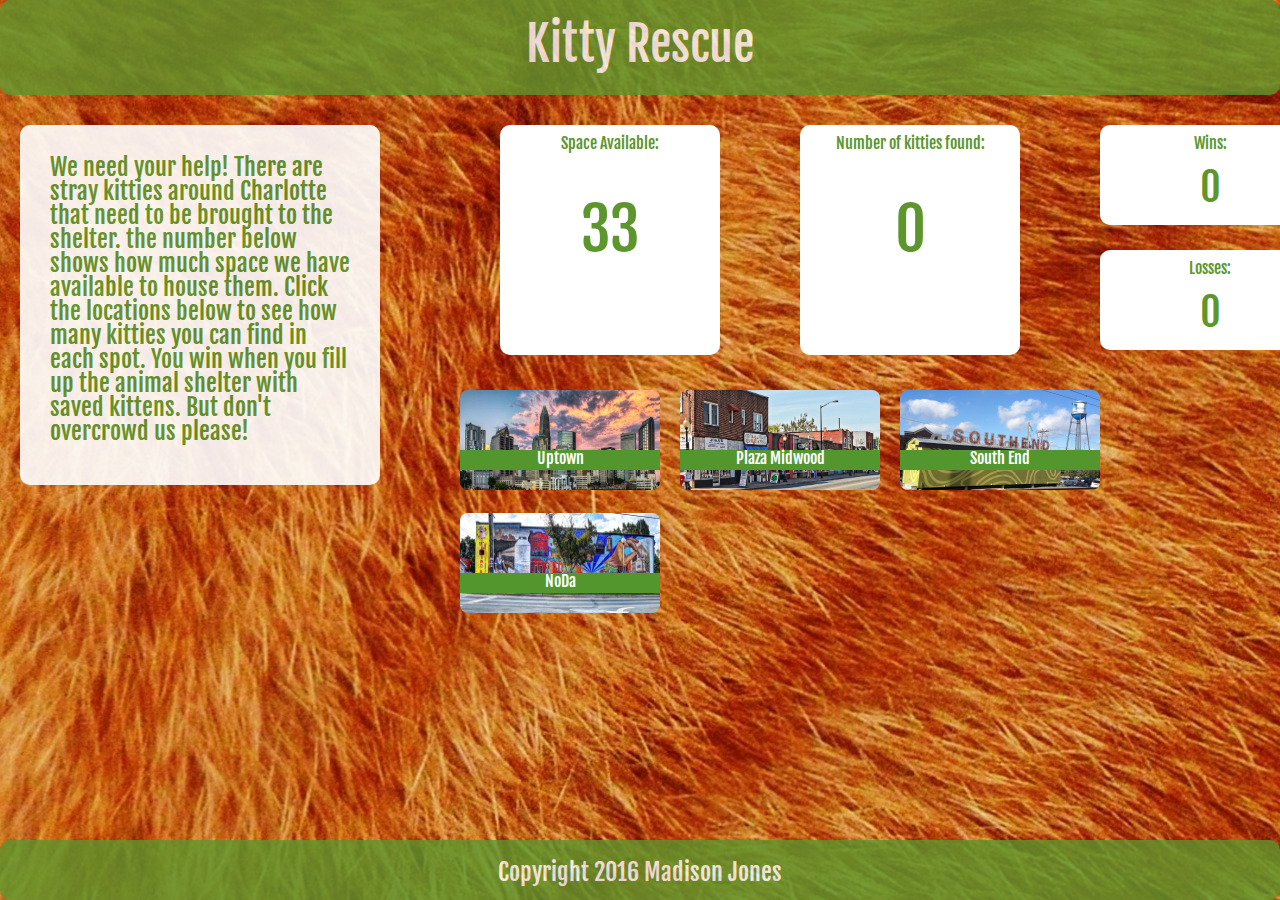
<file: index.html>
<!DOCTYPE html>
<html lang="en">
<head>
	<meta charset="UTF-8">
	<title>Kitty Rescue</title>

	<link rel="stylesheet" type="text/css" href="assets/css/reset.css"/>
	<link rel="stylesheet" type="text/css" href="assets/css/style.css" />
	<link href="https://fonts.googleapis.com/css?family=Fjalla+One" rel="stylesheet">


</head>
<body>
	<h1>Kitty Rescue</h1>

	<p>
		We need your help!
		There are stray kitties around Charlotte that need to be brought to the shelter. the number below shows how much space we have available to house them.
		Click the locations below to see how many kitties you can find in each spot.
		You win when you fill up the animal shelter with saved kittens. But don't overcrowd us please!
	</p>

	<div id="randomNumber">
		Space Available: <br><br><br> <br><span id="spaceAvailable"></span>
	</div>

	<div id="winBox">
		Wins: <br><br><span id="wins">0</span>
	</div>
	<div id="lossBox">
		Losses: <br><br><span id="losses">0</span>
	</div>

	<wrapper id="locationOptions">
		<div id="uptown">
			<img src="assets/images/Uptown.jpg" class="locations" id="location1" height="100" width="200">
			<h2>Uptown</h2>
		</div>
		<div id="plaza">
			<img src="assets/images/plaza.jpg" class="locations" id="location2" height="100" width="200">
			<h2>Plaza Midwood</h2>
		</div>
		<div id="SouthEnd">
			<img src="assets/images/SouthEnd.jpg" class="locations" id="location3" height="100" width="200">
			<h2>South End</h2>
		</div>
		<div id="NoDa">
			<img src="assets/images/Noda.jpg" class="locations" id="location4" height="100" width="200">
			<h2>NoDa</h2>
		</div>
	</wrapper>

	<div id="scoreBox">
		Number of kitties found: <br><br><br><br>
		<span id="score">0</span>
	</div>


	<footer>
		Copyright 2016 Madison Jones
	</footer>

	    <script src="https://cdnjs.cloudflare.com/ajax/libs/jquery/3.2.1/jquery.min.js"></script>
	    <script src="assets/javascript/game.js"></script>

	
</body>

</html>
</file>
<file: assets/css/style.css>
body {
	background-image: url(../images/catfur.jpg);
}

h1 {
	position: absolute;
	width: 100%;
	text-align: center;
	font-size: 48px;
	height: 75px;
	background-color: #5c962d;
	color: white;
	border-radius: 10px;
	opacity: .8;
	padding-top: 20px;
	font-family:'Fjalla One', sans-serif;

}

p {
	float: left;
	position: absolute;
	height: 300px;
	width: 300px;
	background-color: white;
	opacity: .9;
	color: #5c962d;
	font-family: 'Fjalla One', sans-serif;
	font-size: 24px;
	padding: 30px;
	left: 20px;
	top: 125px;
	border-radius: 10px;
}

#locationOptions {
	position: absolute;
	top: 380px;
	left: 450px;
}

#uptown, #plaza, #SouthEnd, #NoDa {
	margin: 10px;
	position: relative;
	float: left;
}

#uptown:hover, #plaza:hover, #SouthEnd:hover, #NoDa:hover {
	opacity: .7;
}

#location1, #location2, #location3, #location4 {
	border-radius: 8px;
}

h2 {
	position: absolute;
	width: 100%;
	top: 60px;
	height: 20px;
	background-color: #52962d;
	color: white;
	text-align: center;
	font-family: 'Fjalla One', sans-serif;
}

#randomNumber {
	position: absolute;
	width: 200px;
	left: 500px;
	top: 125px;
	background-color: white;
	color: #5c962d;
	font-family: 'Fjalla One', sans-serif;
	padding: 10px;
	height: 210px;
	border-radius: 10px;
	text-align: center;

}

#scoreBox {
	position: absolute;
	width: 200px;
	left: 800px;
	top: 125px;
	background-color: white;
	color: #5c962d;
	font-family: 'Fjalla One', sans-serif;
	padding: 10px;
	height: 210px;
	border-radius: 10px;
	text-align: center; 
}

#wins, #losses {
	font-size: 40px;
}

#score, #spaceAvailable {
	font-size: 60px;
}

#winBox {
	position: absolute;
	width: 200px;
	left: 1100px;
	top: 125px;
	background-color: white;
	color: #5c962d;
	font-family: 'Fjalla One', sans-serif;
	padding: 10px;
	height: 80px;
	border-radius: 10px;
	text-align: center;
}

#lossBox {
	position: absolute;
	width: 200px;
	left: 1100px;
	top: 250px;
	background-color: white;
	color: #5c962d;
	font-family: 'Fjalla One', sans-serif;
	padding: 10px;
	height: 80px;
	border-radius: 10px;
	text-align: center;
}

footer {
	position: absolute;
	width: 100%;
	height: 40px;
	font-size: 24px;
	background-color: #5c962d;
	color: white;
	text-align: center;
	bottom: 0px;
	border-radius: 10px;
	opacity: .8;
	padding-top: 20px;
	font-family: 'Fjalla One', sans-serif;
}
</file>
